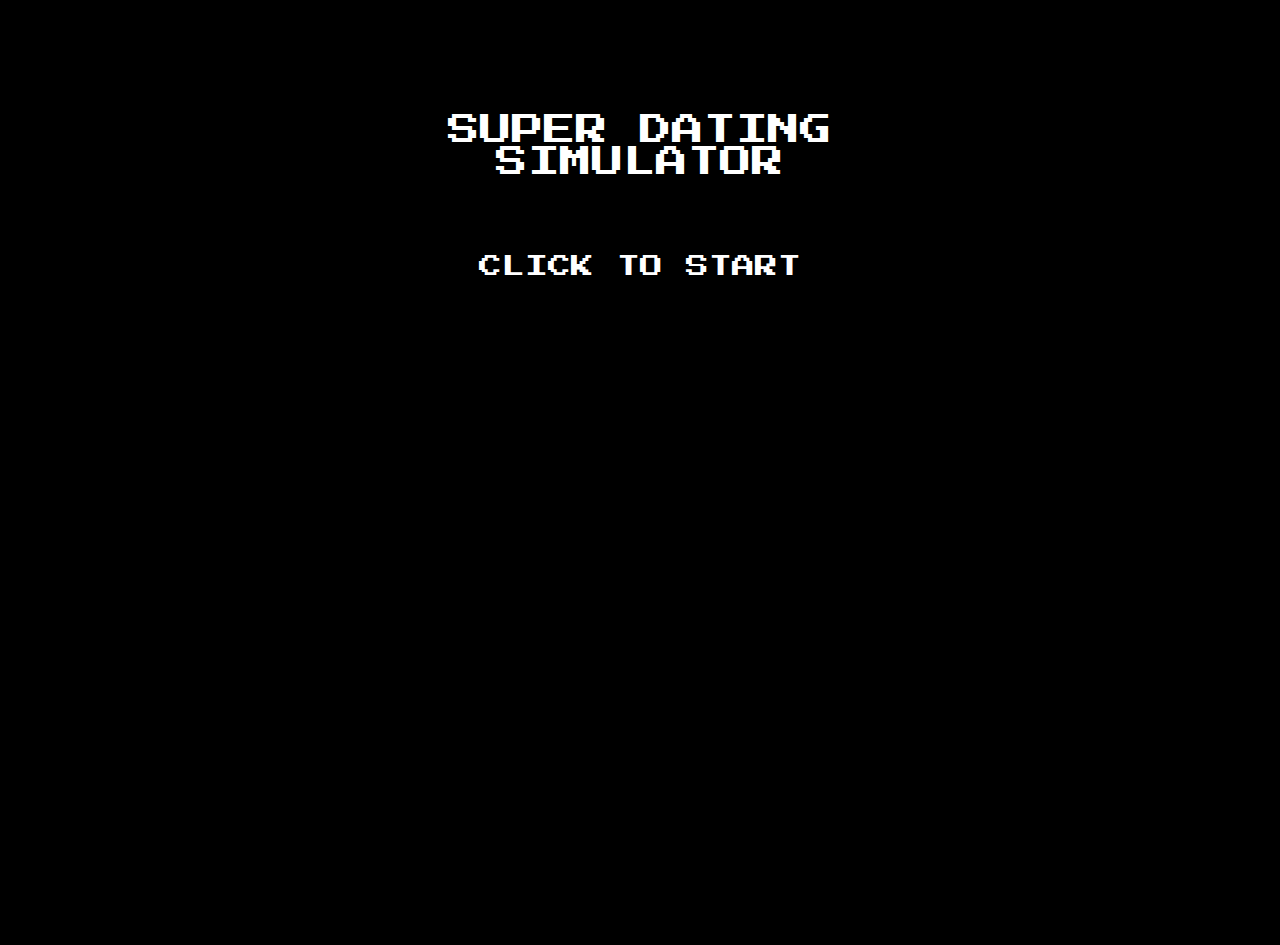
<file: classic/index.html>
<!DOCTYPE html>
<html>
    <head>
        <title>SUPER DATING SIMULATOR</title>
        <link rel="stylesheet" href="style.css" type="text/css" />
        <link href="https://fonts.googleapis.com/css?family=Open+Sans+Condensed:300|Open+Sans:300" rel="stylesheet"> 
        <link href="https://fonts.googleapis.com/css?family=Press+Start+2P" rel="stylesheet"> 
    	<script src="https://ajax.googleapis.com/ajax/libs/jquery/1.12.0/jquery.min.js"></script>
		<script src="http://defiantjs.com/defiant.js/dist/defiant-latest.min.js"></script>
		<meta charset="utf-8">
		<meta name="viewport" content="width=device-width, initial-scale=1.0">
    </head>
    <body>
        <header>
    		<div class="startScreenHeader centered">
				<p>SUPER DATING SIMULATOR</p>
			</div>
        </header>
		
		<div class="mainpane">
        	<!--<img class="startScreenImage centered" src="images/start.png"/>-->
			<form  action="selectscreen.html" class="startButton centered">
		    	<input type="submit" class="startButton centered" value="CLICK TO START" />
			</form>
		</div>
		 <audio autoplay>
		    <source type="audio/mpeg" id="audiosrc">
		      <source src="music/menumusic.mp3" type="audio/mpeg">
			Your browser does not support the audio element.
		</audio> 
	</body>
</html>
</file>
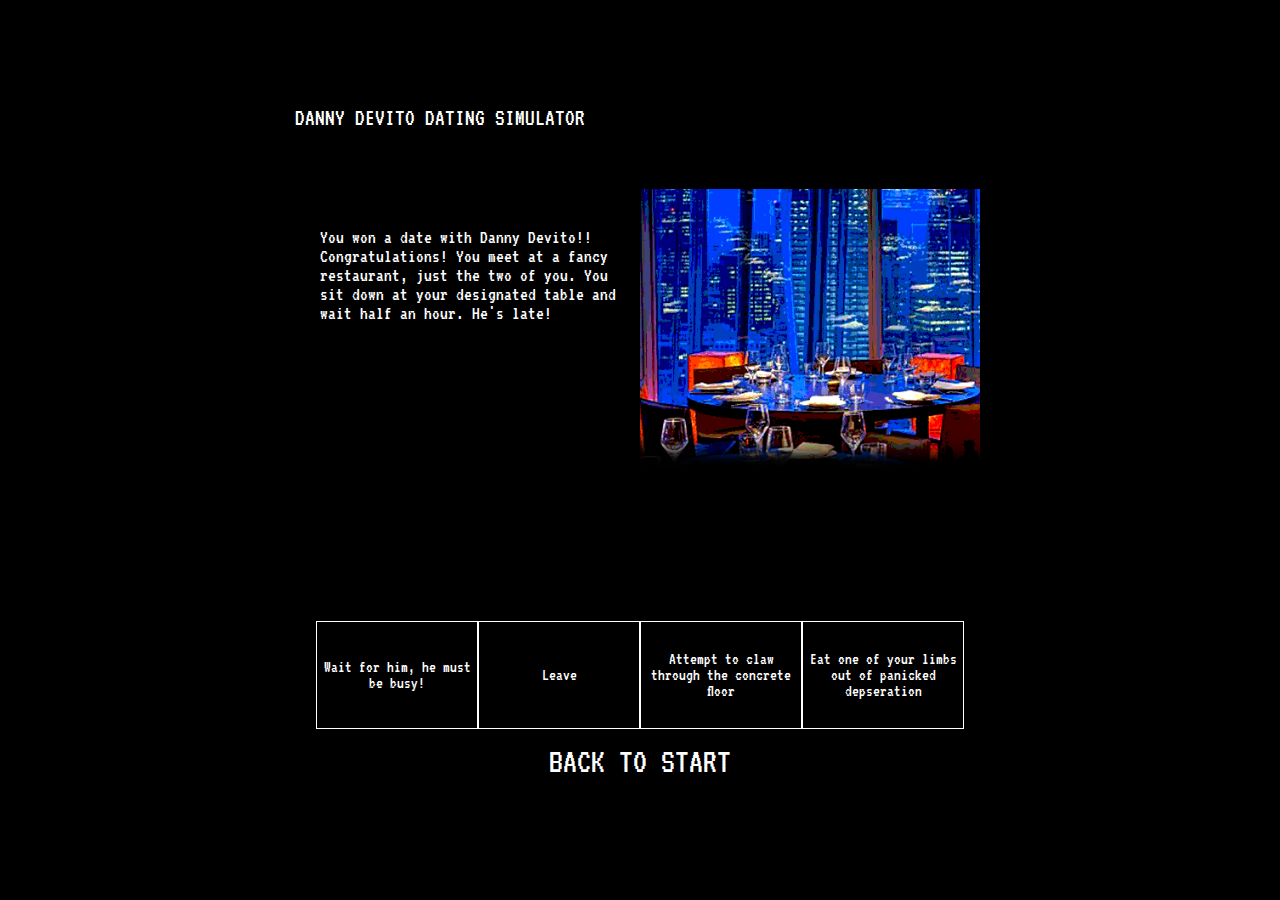
<file: devitogame.html>
<!DOCTYPE html>
<html>
    <head>
        <title>!!! YOU WON A DATE WITH DANNY DEVITO !!!</title>
        <link rel="stylesheet" href="css/style.css" type="text/css" />
        <link href="https://fonts.googleapis.com/css?family=Open+Sans+Condensed:300|Open+Sans:300" rel="stylesheet"> 
		<link href="https://fonts.googleapis.com/css?family=VT323" rel="stylesheet">
		<script src="https://ajax.googleapis.com/ajax/libs/jquery/1.12.0/jquery.min.js"></script>
		<meta charset="utf-8">
		<meta name="viewport" content="width=device-width, initial-scale=1.0">
    </head>
    <body>
        <header>
    		<div class="header">
				<p style="font-size:1.5em;">DANNY DEVITO DATING SIMULATOR</p>
			</div>
        </header>
		
		<div class="mainpane">
			<div class="contentpane">
				<div class="imagepane">
                	<img id="imagebox" src="images/image1.jpg"/>
				</div>
				<div id="textpanel" class="textpane">
					<div id="textplaceholder"></div>
				</div>
			</div>
			<div class="buttonpane">
				<button id="button0" type="button" class="button">BUTTON</button>
				<button id="button1" type="button" class="button">BUTTON</button>
				<button id="button2" type="button" class="button">BUTTON</button>
				<button id="button3" type="button" class="button">BUTTON</button>
			<form  action="index.html" class="startButton centered">
		    	<input type="submit" class="startButton centered" value="BACK TO START" />
			</form>
			</div>
		</div>
		 <audio id="musicpane" autoplay loop>
		    <source type="audio/mpeg" id="audiosrc">
			Your browser does not support the audio element.
		</audio> 
		<script type="text/javascript" src="js/devitocontent.js"></script>		
		<script type="text/javascript" id="scriptTag" src="js/main.js" game="devito"></script>
	</body>
</html>
</file>
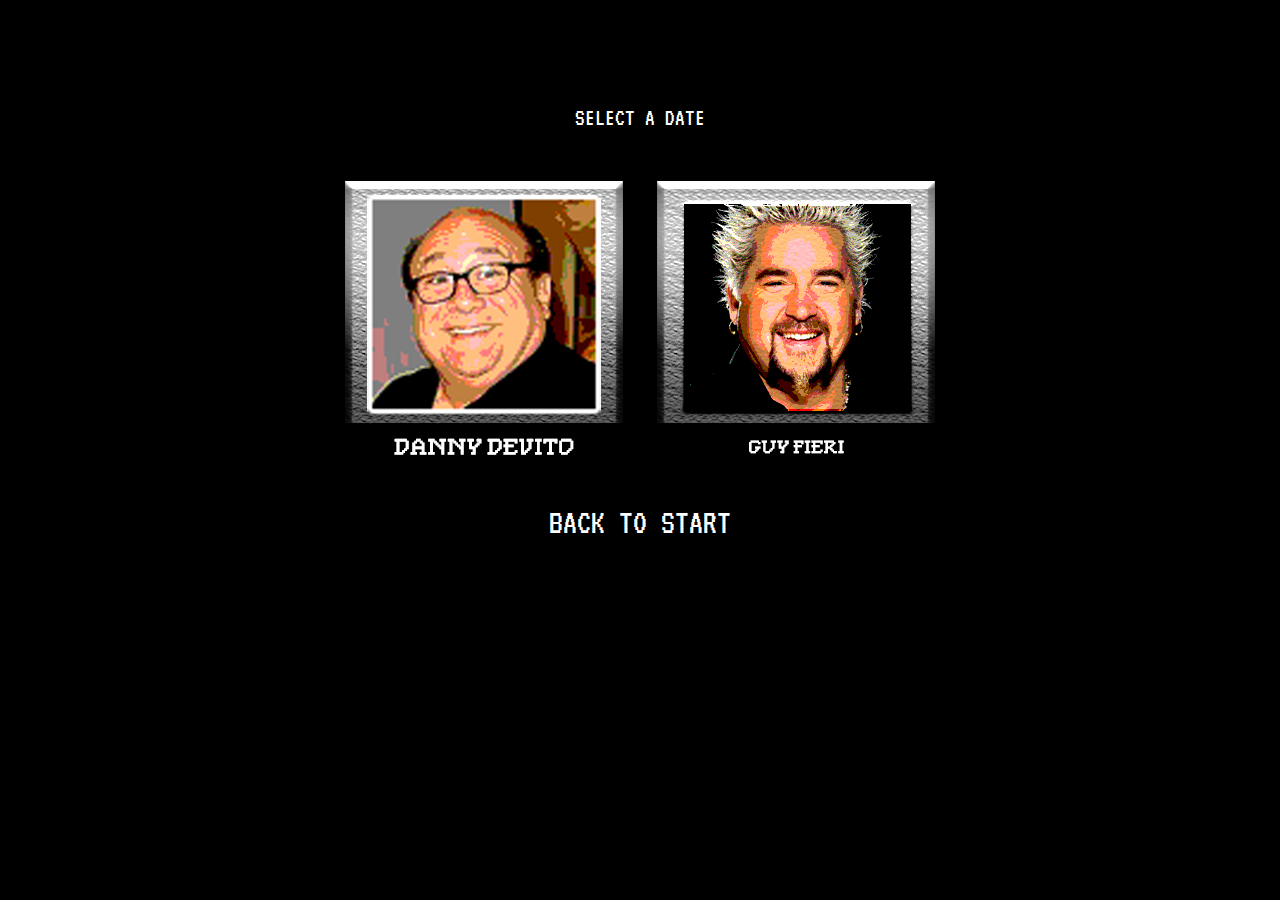
<file: selectscreen.html>
<!DOCTYPE html>
<html>
    <head>
        <title>SELECT A DATE</title>
        <link rel="stylesheet" href="css/style.css" type="text/css" />
        <link href="https://fonts.googleapis.com/css?family=Open+Sans+Condensed:300|Open+Sans:300" rel="stylesheet"> 
				<link href="https://fonts.googleapis.com/css?family=VT323" rel="stylesheet">
				<script src="https://ajax.googleapis.com/ajax/libs/jquery/1.12.0/jquery.min.js"></script>
		<script src="http://defiantjs.com/defiant.js/dist/defiant-latest.min.js"></script>
		<meta charset="utf-8">
		<meta name="viewport" content="width=device-width, initial-scale=1.0">
    </head>
    <body>
        <header>
    		<div class="header centered">
				<p style="font-size:1.5em;">SELECT A DATE</p>
			</div>
        </header>
		
		<div class="mainpane">
			<div class="selectpane">
				<button id="button0" type="button" class="stageButton" onclick="window.location.href='devitogame.html'"><img src="images/dannyButton3.jpg"></img></button>
				<button id="button1" type="button" class="stageButton" onclick="window.location.href='fierigame.html'"><img src="images/guyButton.png"></img></button>
			</div>
			<form  action="index.html" class="startButton centered">
		    	<input type="submit" class="startButton centered" value="BACK TO START" />
			</form>
		</div>
		 <audio autoplay loop>
		    <source type="audio/mpeg" id="audiosrc">
		      <source src="music/SelectScreen.mp3" type="audio/mpeg">
			Your browser does not support the audio element.
		</audio> 
	</body>
</html>
</file>
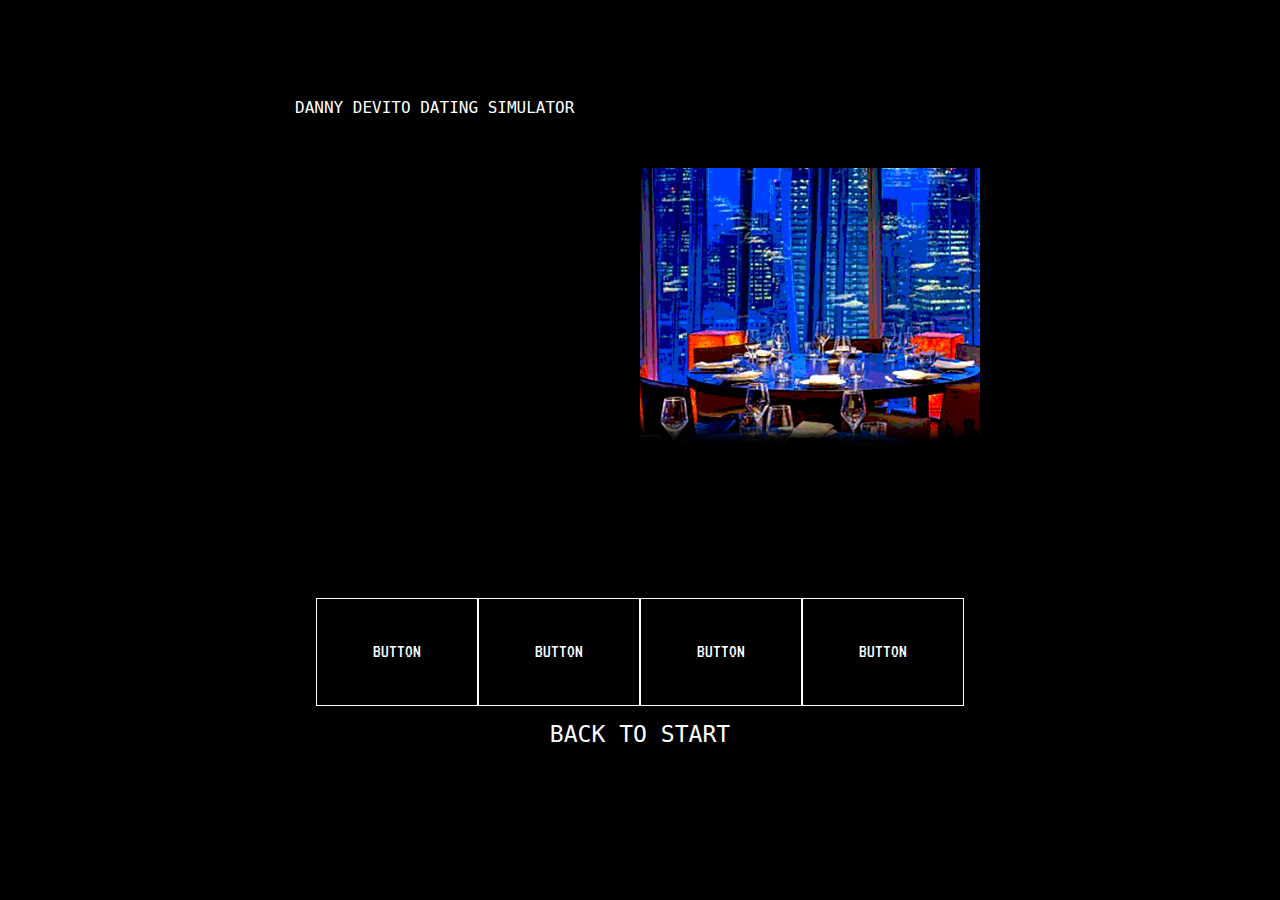
<file: classic/devitogame.html>
<!DOCTYPE html>
<html>
    <head>
        <title>!!! YOU WON A DATE WITH BIG D DEVITO !!!</title>
        <link rel="stylesheet" href="style.css" type="text/css" />
        <link href="https://fonts.googleapis.com/css?family=Open+Sans+Condensed:300|Open+Sans:300" rel="stylesheet"> 
		<link href="https://fonts.googleapis.com/css?family=VT323" rel="stylesheet">
		<script src="https://ajax.googleapis.com/ajax/libs/jquery/1.12.0/jquery.min.js"></script>
		<script src="http://defiantjs.com/defiant.js/dist/defiant-latest.min.js"></script>
		<meta charset="utf-8">
		<meta name="viewport" content="width=device-width, initial-scale=1.0">
    </head>
    <body>
        <header>
    		<div class="header">
				<p>DANNY DEVITO DATING SIMULATOR</p>
			</div>
        </header>
		
		<div class="mainpane">
			<div class="contentpane">
				<div class="imagepane">
                	<img id="imagebox" src="images/image1.jpg"/>
				</div>
				<div id="textpanel" class="textpane">
					<div id="textplaceholder"></div>
				</div>
			</div>
			<div class="buttonpane">
				<button id="button0" type="button" class="button">BUTTON</button>
				<button id="button1" type="button" class="button">BUTTON</button>
				<button id="button2" type="button" class="button">BUTTON</button>
				<button id="button3" type="button" class="button">BUTTON</button>
			<form  action="index.html" class="startButton centered">
		    	<input type="submit" class="startButton centered" value="BACK TO START" />
			</form>
			</div>
		</div>
		 <audio id="musicpane" autoplay>
		    <source type="audio/mpeg" id="audiosrc">
			Your browser does not support the audio element.
		</audio> 
		<script type="text/javascript" src="main.js"></script>
	</body>
</html>
</file>
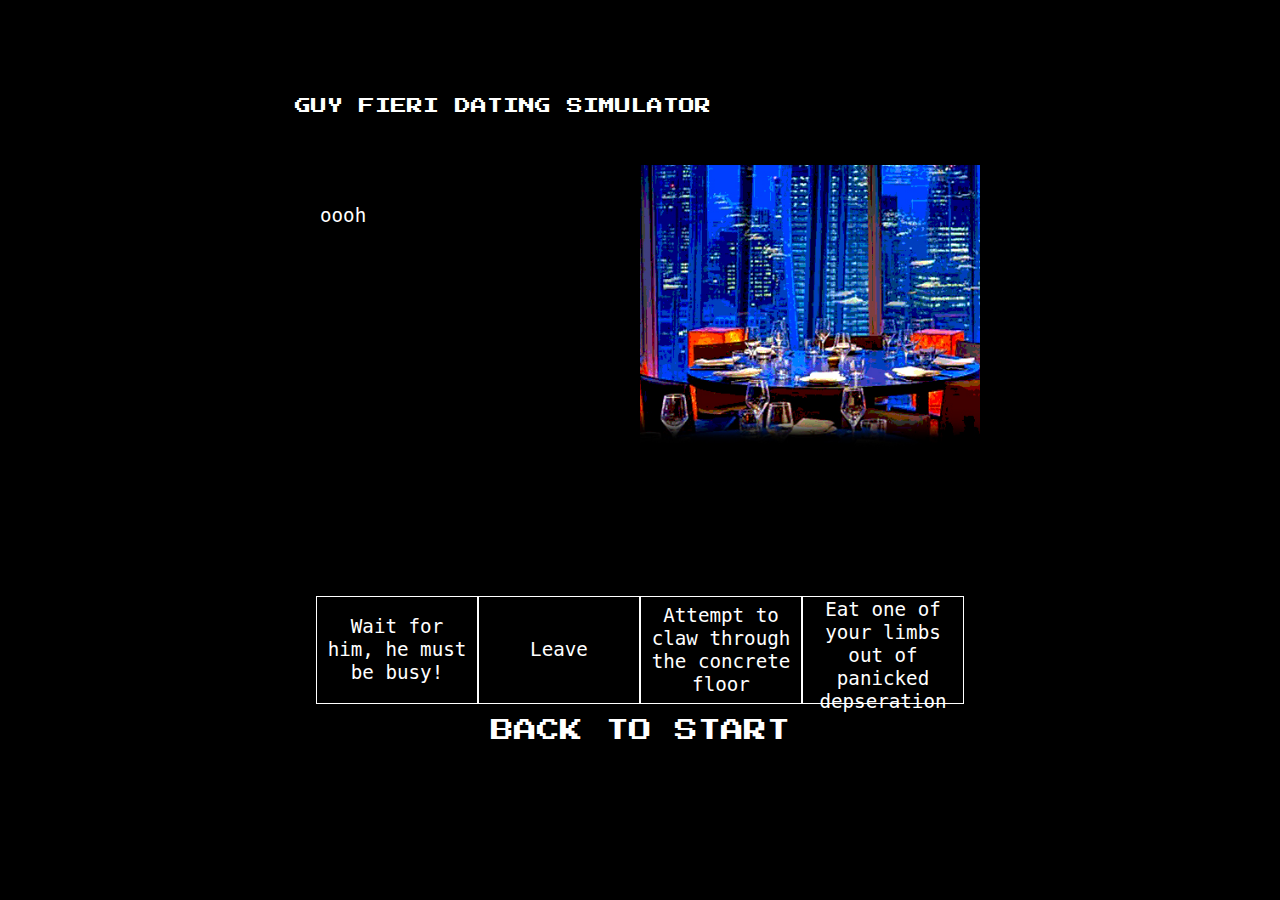
<file: classic/fierigame.html>
<!DOCTYPE html>
<html>
    <head>
        <title>!!! YOU WON A DATE WITH GUY FIERI !!!</title>
        <link rel="stylesheet" href="style.css" type="text/css" />
        <link href="https://fonts.googleapis.com/css?family=Open+Sans+Condensed:300|Open+Sans:300" rel="stylesheet"> 
        <link href="https://fonts.googleapis.com/css?family=Press+Start+2P" rel="stylesheet"> 
    	<script src="https://ajax.googleapis.com/ajax/libs/jquery/1.12.0/jquery.min.js"></script>
		<script src="http://defiantjs.com/defiant.js/dist/defiant-latest.min.js"></script>
		<meta charset="utf-8">
		<meta name="viewport" content="width=device-width, initial-scale=1.0">
    </head>
    <body>
        <header>
    		<div class="header">
				<p>GUY FIERI DATING SIMULATOR</p>
			</div>
        </header>
		
		<div class="mainpane">
			<div class="contentpane">
				<div class="imagepane">
                	<img id="imagebox" src="images/image1.jpg"/>
				</div>
				<div id="textpanel" class="textpane">
					<div id="textplaceholder"></div>
				</div>
			</div>
			<div class="buttonpane">
				<button id="button0" type="button" class="button">BUTTON</button>
				<button id="button1" type="button" class="button">BUTTON</button>
				<button id="button2" type="button" class="button">BUTTON</button>
				<button id="button3" type="button" class="button">BUTTON</button>
			<form  action="index.html" class="startButton centered">
		    	<input type="submit" class="startButton centered" value="BACK TO START" />
			</form>
			</div>
		</div>
		 <audio id="musicpane" autoplay>
		    <source type="audio/mpeg" id="audiosrc">
			Your browser does not support the audio element.
		</audio> 
		<script type="text/javascript" src="fiericontent.js"></script>		
		<script type="text/javascript" id="scriptTag" src="main.js" game="fieri"></script>
	</body>
</html>
</file>
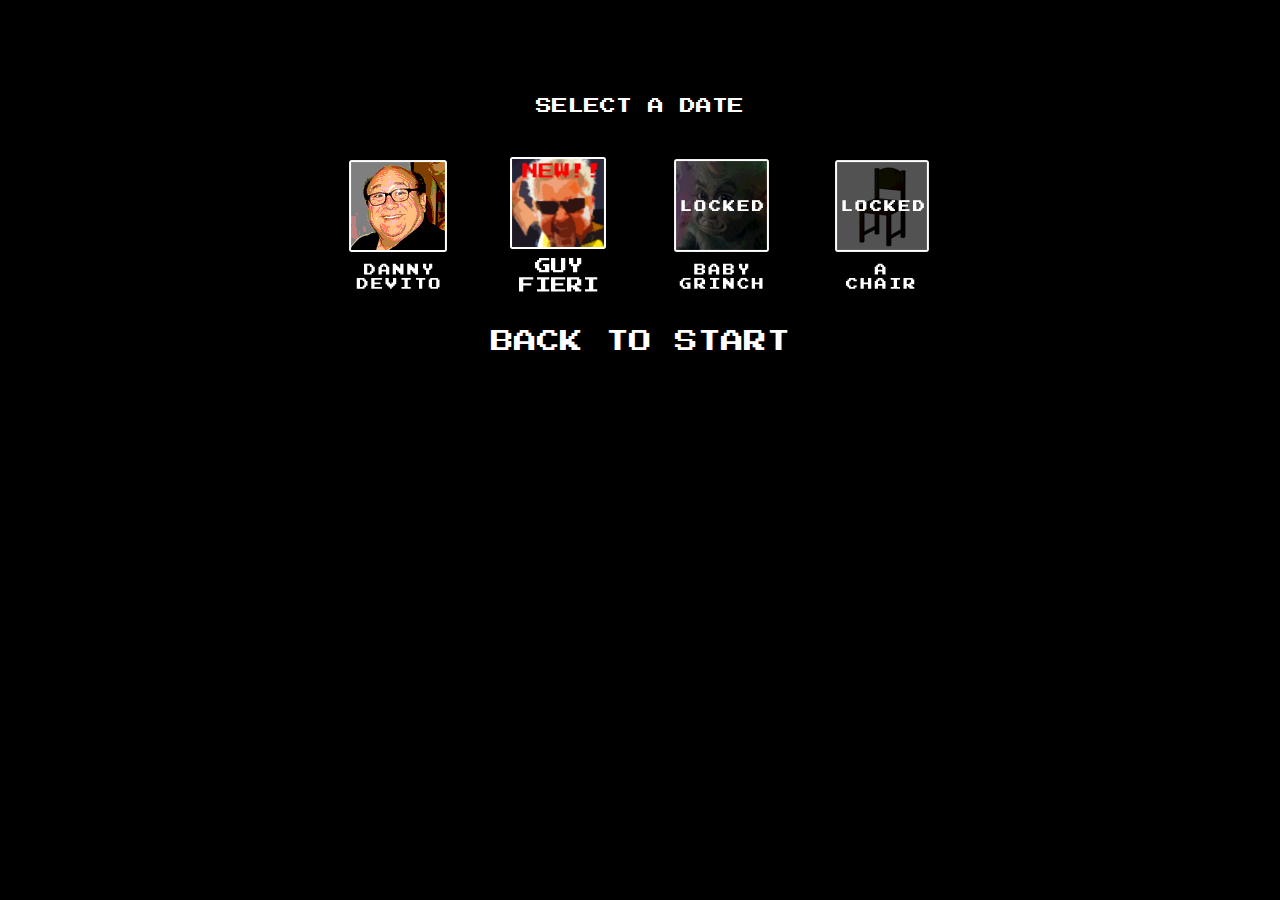
<file: classic/selectscreen.html>
<!DOCTYPE html>
<html>
    <head>
        <title>SELECT A DATE</title>
        <link rel="stylesheet" href="style.css" type="text/css" />
        <link href="https://fonts.googleapis.com/css?family=Open+Sans+Condensed:300|Open+Sans:300" rel="stylesheet"> 
        <link href="https://fonts.googleapis.com/css?family=Press+Start+2P" rel="stylesheet"> 
    	<script src="https://ajax.googleapis.com/ajax/libs/jquery/1.12.0/jquery.min.js"></script>
		<script src="http://defiantjs.com/defiant.js/dist/defiant-latest.min.js"></script>
		<meta charset="utf-8">
		<meta name="viewport" content="width=device-width, initial-scale=1.0">
    </head>
    <body>
        <header>
    		<div class="header centered">
				<p>SELECT A DATE</p>
			</div>
        </header>
		
		<div class="mainpane">
			<div class="selectpane">
				<button id="button0" type="button" class="stageButton" onclick="window.location.href='devitogame.html'"><img src="images/dannybutton.png"></img></button>
				<button id="button1" type="button" class="stageButton" onclick="window.location.href='../fierigame.html'"><img src="images/guyfieributtonUnlocked.png"></img></button>
				<button id="button2" type="button" class="stageButton"><img src="images/babygrinchbutton.png"></img></button>
				<button id="button3" type="button" class="stageButton"><img src="images/achairbutton.png"></img></button>
			</div>
			<form  action="index.html" class="startButton centered">
		    	<input type="submit" class="startButton centered" value="BACK TO START" />
			</form>
		</div>
		 <audio autoplay>
		    <source type="audio/mpeg" id="audiosrc">
		      <source src="music/stageselect.mp3" type="audio/mpeg">
			Your browser does not support the audio element.
		</audio> 
	</body>
</html>
</file>
<file: classic/style.css>
/*stuff that should be the same on every screen*/

html,
body {
  margin:0 auto;
  width: 75%;
  height: 100%;
  background:black;
  padding-top:3%;
}

.p {
	padding-top:5px;
}

img {
    max-width: 100%;
    height: auto;
}

.centered{
    margin:0 auto;
    text-align:center;
}


* {
    color: white;
	box-sizing: border-box;
}

pre {
	white-space: pre-wrap;
}

.header {
   font-family: 'Press Start 2P', monospace;
   padding: 15px;
}


/*Specific to the actual game screens*/

.mainpane {
	width: 100%;
	height: 80vh;
	float: left;
	margin:0 auto;
	font-family: 'VT323', monospace;
	text-align: center;
}

.textpane {
	width: 50%;
	height: 90%;
	margin-bottom: 2%;
	padding: 20px;
	display: inline-block;
	overflow: auto;
	text-align: left;
	font-size:1.2em;
	float:left;
    background: black;
}

.contentpane {
	width: 100%;
	height: 60%;
	margin-bottom: 2%;
	padding: 20px;
	display: inline-block;
	text-align: right;
    background: black;
}


.ScreenTextHeader {
    font-family: 'Press Start 2P', monospace;
    font-size:400%;
    color:white;
}

.ScreenText {
    font-family: 'Press Start 2P', monospace;
    font-size:200%;
    color:white;
}

.buttonpane {
	width: 90%;
	height: 30%;
	font-family: 'VT323', monospace;
	display: inline-block;
}

.button {
	width: 25%;
	height: 50%;
	text-align: center;
	border: 1px solid white;
	float: left;
	outline: none;
    background: black;
	font-family: 'VT323', monospace;
    font-size:1.2em;
}

.imagepane {
	float: right;
	width:50%;
}

@keyframes fadeIn {
    from    {opacity: 0;}
    to             {opacity: 1;}
}

#maintext > p {
    font-family: 'Press Start 2P', monospace;
    animation: fadeIn 2s;
    width:75%;
}

/*Start screen styling*/

.startScreenHeader {
   	font-family: 'Press Start 2P', monospace;
   	font-size:2em;
	padding: 15px;
  	animation: blinker 1s linear infinite;
}

@keyframes blinker {  
  50% { opacity: 0; }
}

.startButton {
	text-align: center;
	outline: none;
	padding-top: 15px;
	border: none;
	background: none;
    font-family: 'Press Start 2P', monospace;
    font-size:1.2em;
}

.startScreenImage {
	
}

/*Select screen styling*/

.stageButton {
	outline: none;
    padding: 0;
    border: 1px solid transparent;
	background: none;
}

.stageButton:hover {
    background: none;
    border: 1px solid white;
}


/*ONLY mobile layout*/

@media only screen and (max-width: 600px) {

body{
  width: 100%;
  height: 100%;
  background:black;
}

.header {
   	font-family: 'Press Start 2P', monospace;
	padding: 15px;
}

.mainpane {
	height: 80vh;
	margin:0 auto;
    font-family: 'Press Start 2P', monospace;
	text-align: center;
}

.contentpane {
	width: 100%;
	height: 100%;
	margin-bottom: 2%;
	padding: 20px;
	display: inline-block;
	border: 1px solid white;
	text-align: right;
    background: black;
}

.textpane {
	width: 100%;
	height: 45%;
	margin-bottom: 2%;
	overflow: auto;
	display: inline-block;
	text-align: left;
	font-size:0.7em;
    background: black;
}

.imagepane {
	text-align:center;
	width:100%;
}

.buttonpane {
	width: 100%;
	height: 30%;
    font-family: 'Press Start 2P', cursive;
	display: inline-block;
}

.button {
	width: 100%;
	height: 50%;
	text-align: center;
	border: 1px solid white;
	float: left;
	outline: none;
    background: black;
    font-family: 'Press Start 2P', cursive;
    font-size:0.5em;
}


.startButton {
	text-align: center;
	outline: none;
	padding-top: 15px;
	padding-left:0;
	border: none;
	background: none;
    font-family: 'Press Start 2P', cursive;
    font-size:1.2em;
}

}
</file>
<file: css/style.css>
/*stuff that should be the same on every screen*/

html,
body {
  margin:0 auto;
  width: 75%;
  height: 100%;
  background:black;
  padding-top:3%;
}

.p {
	padding-top:5px;
}

img {
    max-width: 100%;
    height: auto;
}

.centered{
    margin:0 auto;
    text-align:center;
}


* {
    color: white;
	box-sizing: border-box;
}

pre {
	white-space: pre-wrap;
}

.header {
	font-family: 'VT323', monospace;
	padding: 15px;
}


/*Specific to the actual game screens*/

.mainpane {
	width: 100%;
	height: 80vh;
	float: left;
	margin:0 auto;
	font-family: 'VT323', monospace;
	font-size:1.5em;
	text-align: center;
}

.textpane {
	width: 50%;
	height: 90%;
	margin-bottom: 2%;
	padding: 20px;
	display: inline-block;
	overflow: auto;
	text-align: left;
	font-size:0.8em;
	float:left;
    background: black;
}

.contentpane {
	width: 100%;
	height: 60%;
	margin-bottom: 2%;
	padding: 20px;
	display: inline-block;
	text-align: right;
    background: black;
}


.ScreenTextHeader {
    font-family: 'VT323', monospace;
    font-size:400%;
    color:white;
}

.ScreenText {
    font-family: 'VT323', monospace;
    font-size:200%;
    color:white;
}

.buttonpane {
	width: 90%;
	height: 30%;
    font-family: 'VT323', monospace;
	display: inline-block;
}

.button {
	width: 25%;
	height: 50%;
	text-align: center;
	border: 1px solid white;
	float: left;
	outline: none;
    background: black;
    font-family: 'VT323', monospace;
    font-size:0.7em;
}

.imagepane {
	float: right;
	width:50%;
}

@keyframes fadeIn {
    from    {opacity: 0;}
    to             {opacity: 1;}
}

#maintext > p {
    font-family: 'VT323', monospace;
    animation: fadeIn 2s;
    width:75%;
}

/*Start screen styling*/

.startScreenHeader {
	font-family: Sierra;
   	font-size:2em;
	padding: 15px;
  	animation: blinker 1s linear infinite;
}

@keyframes blinker {  
  50% { opacity: 0; }
}

.startButton {
	text-align: center;
	outline: none;
	padding-top: 15px;
	border: none;
	background: none;
    font-family: 'VT323', monospace;
    font-size:1.2em;
}

.startScreenImage {
	
}

/*Select screen styling*/

.stageButton {
	outline: none;
    padding: 0;
    border: 1px solid transparent;
	background: none;
}

.stageButton:hover {
    background: none;
    border: 1px solid white;
}


/*ONLY mobile layout*/

@media only screen and (max-width: 600px) {

body{
  width: 100%;
  height: 100%;
  background:black;
}

.header {
   	font-family: 'VT323', monospace;
	padding: 15px;
}

.mainpane {
	height: 80vh;
	margin:0 auto;
    font-family: 'VT323', monospace;
	text-align: center;
}

.contentpane {
	width: 100%;
	height: 100%;
	margin-bottom: 2%;
	padding: 20px;
	display: inline-block;
	border: 1px solid white;
	text-align: right;
    background: black;
}

.textpane {
	width: 100%;
	height: 45%;
	margin-bottom: 2%;
	overflow: auto;
	display: inline-block;
	text-align: left;
	font-size:0.7em;
    background: black;
}

.imagepane {
	text-align:center;
	width:100%;
}

.buttonpane {
	width: 100%;
	height: 30%;
    font-family: 'VT323', cursive;
	display: inline-block;
}

.button {
	width: 100%;
	height: 50%;
	text-align: center;
	border: 1px solid white;
	float: left;
	outline: none;
    background: black;
    font-family: 'VT323', cursive;
    font-size:0.5em;
}


.startButton {
	text-align: center;
	outline: none;
	padding-top: 15px;
	padding-left:0;
	border: none;
	background: none;
    font-family: 'VT323', extra-bold;
    font-size:1.2em;
}

}
</file>
